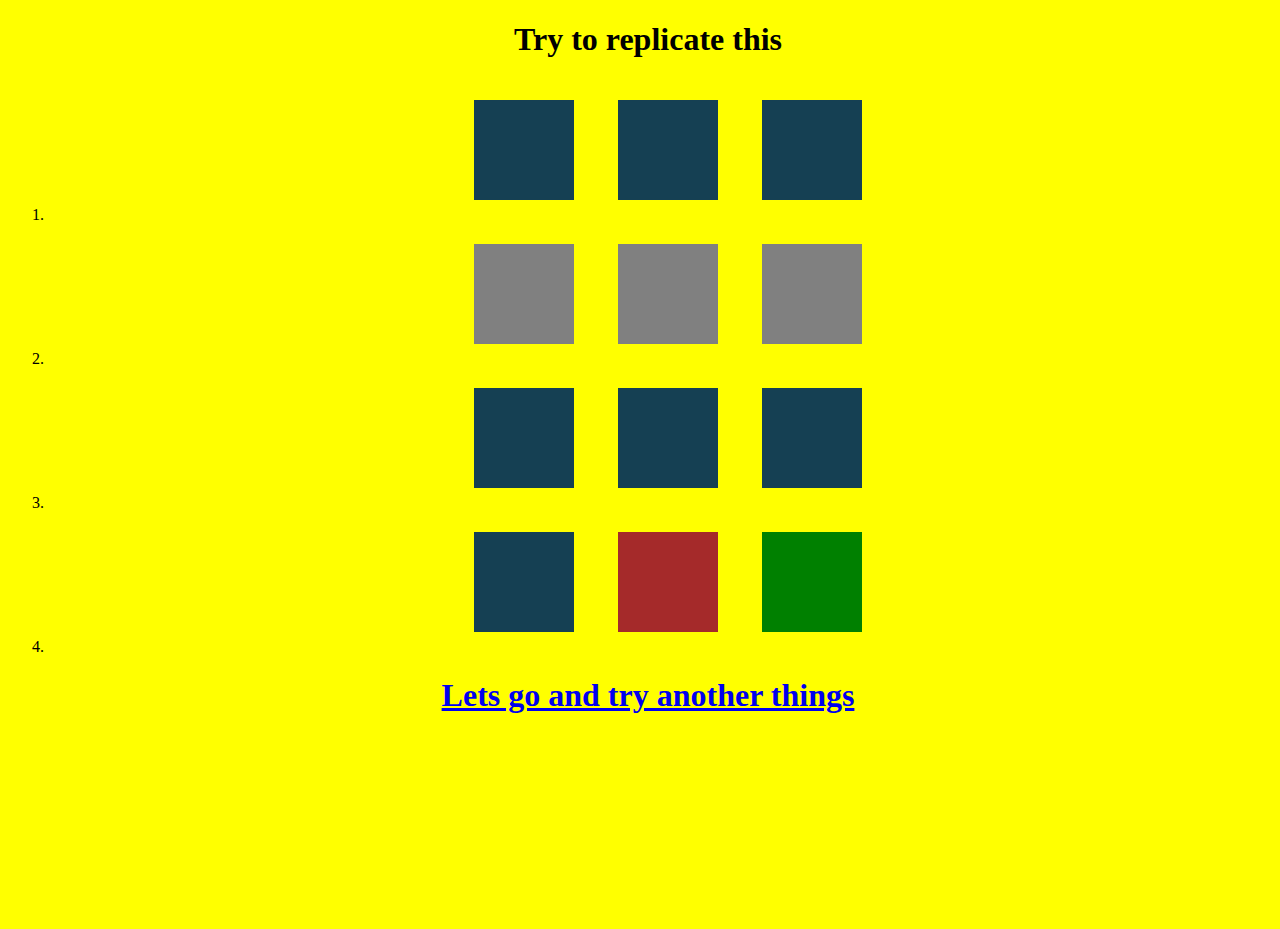
<file: index.html>
<!DOCTYPE html>
<html lang="en">
<head>
    <meta charset="UTF-8">
    <meta http-equiv="X-UA-Compatible" content="IE=edge">
    <meta name="viewport" content="width=device-width, initial-scale=1.0">
    <title>Transformation</title>
    <link rel="stylesheet" href="style.css">
    
</head>
<body>

    <section align="center">

        <p>
            <h1>Try to replicate this</h1>
        </p>

        <ol type="1" align="center">

            <li>
                <div class="one"> </div>
                <div class="one"></div>
                <div class="one"></div> <br>
            </li>
            <li>
                <div class="two"></div>
                <div class="two"></div>
                <div class="two"></div><br>
            </li>
            <li>
                <div class="three"></div>
                <div class="three"></div>
                <div class="three"></div> <br>
            </li>
            <li>
                <div class="four-1"></div>
                <div class="four-2"></div>
                <div class="four-3"></div>
            
            </li>
        </ol>
       

    <p class="go">
        <h1>
            <a href="./two.html">Lets go and try another things</a>
        </h1>
    </p>
   
    </section>
     
</body>
</html>
</file>
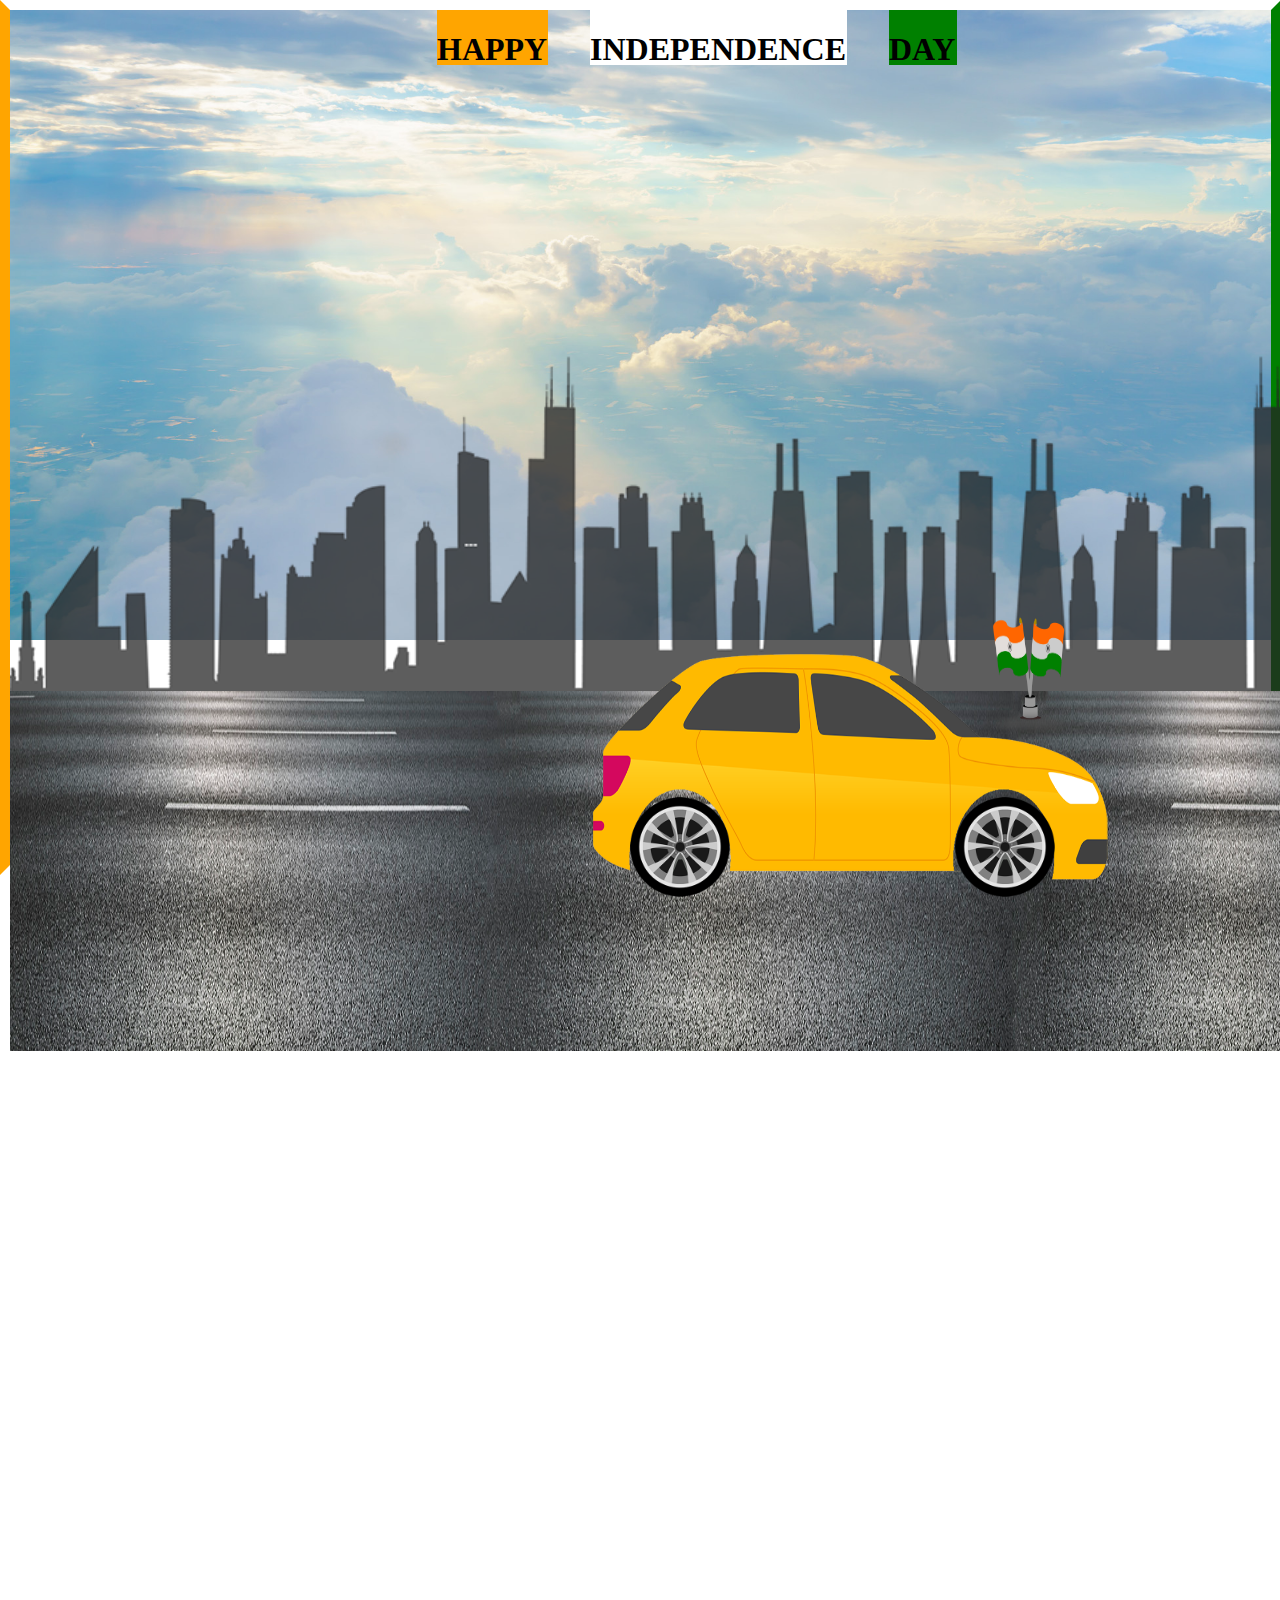
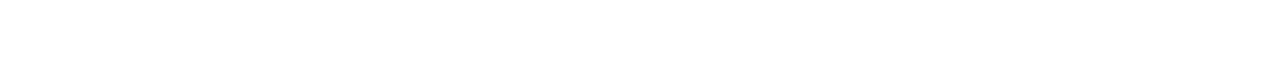
<file: three.html>
<!DOCTYPE html>
<html lang="en">
<head>
    <meta charset="UTF-8">
    <meta http-equiv="X-UA-Compatible" content="IE=edge">
    <meta name="viewport" content="width=device-width, initial-scale=1.0">
    <title>CAR</title>
    <link rel="stylesheet" href="three.css">
</head>
<body>

    <div class="box">

        <div class="o">
            <h1>HAPPY</h1>
        </div>

        <div  class="w">
            <h1>INDEPENDENCE</h1>
        </div>

        <div  class="g">
            <h1>DAY</h1>
        </div>

        
        <img class="img-1" src="./sky.jpg" alt="">
        
        <img class="img-2" src="./city.png" alt="">
        
        <img class="img-3" src="./road.jpg" alt="">
        
        <img class="img-4" src="./car.png" alt="">
        
        <img class="img-5" src="./wheel.png" alt="">
        
        <img class="img-6" src="./wheel.png" alt="">
        
        <img class="img-7" src="./indian-flag-hi.png" alt="">
        
        <img class="img-8" src="./a-sun-cartoon-with-a-long-ray-hi.png" alt="">

</div>

</body>
</html>
</file>
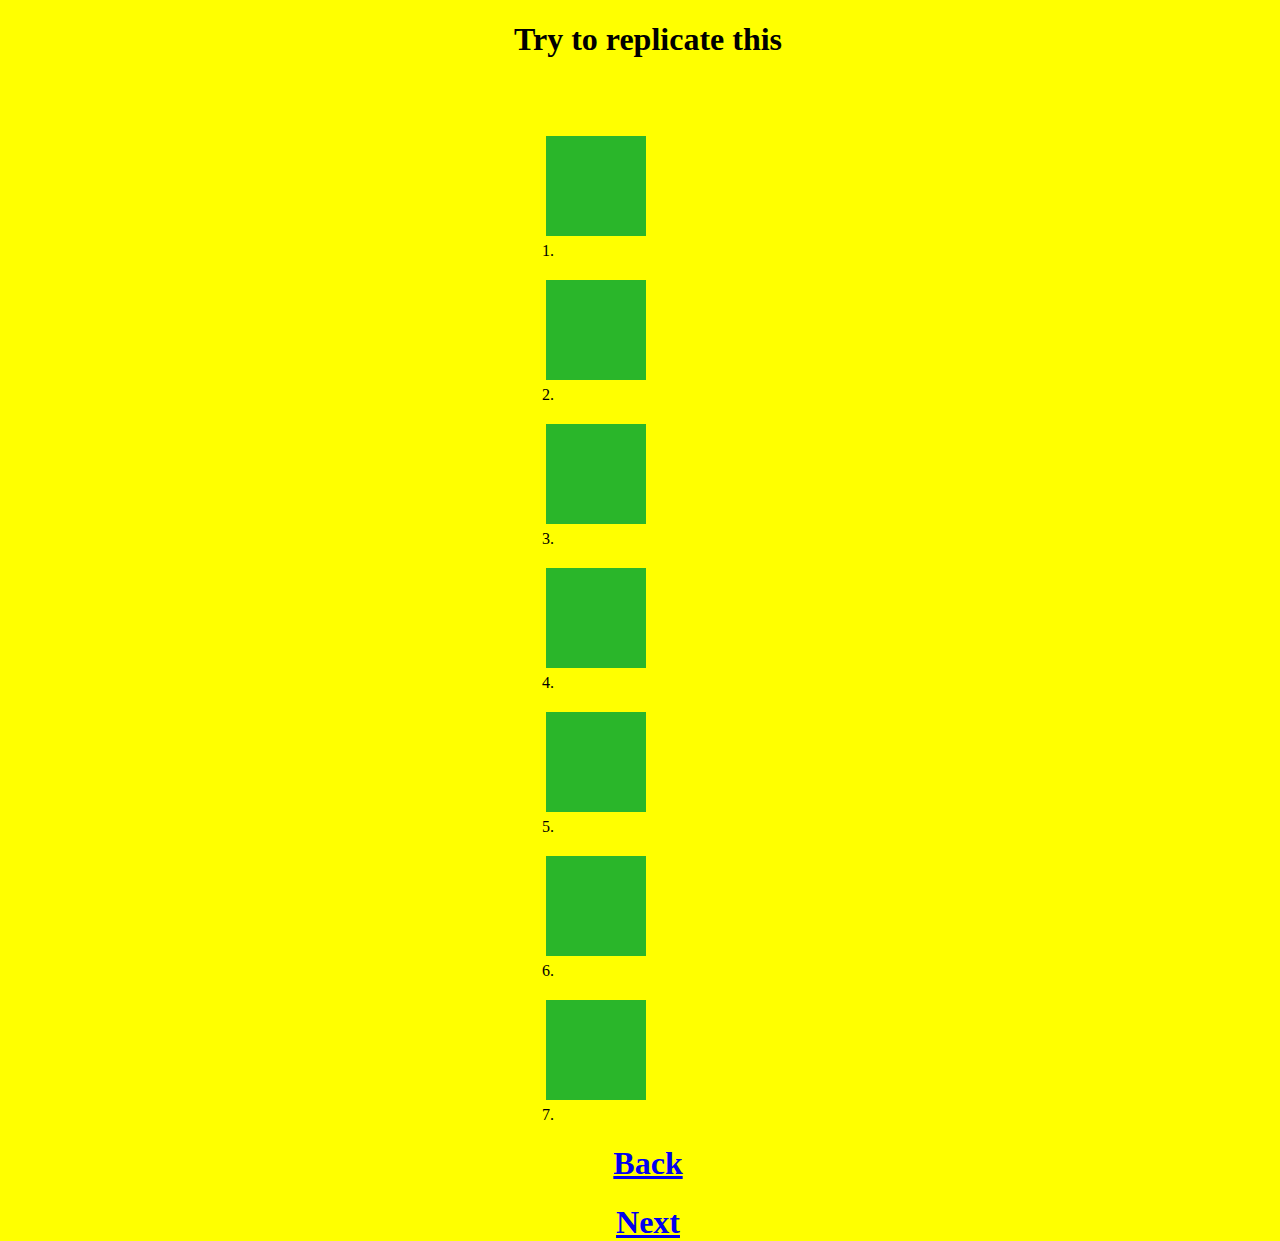
<file: two.html>
<!DOCTYPE html>
<html lang="en">
<head>
    <meta charset="UTF-8">
    <meta http-equiv="X-UA-Compatible" content="IE=edge">
    <meta name="viewport" content="width=device-width, initial-scale=1.0">
    <title>Box</title>
    <link rel="stylesheet" href="two.css">
</head>
<body>

    <section align="center">

        <p>
            <h1>Try to replicate this</h1>
        </p>

        <div class="box0">

            <ol>
              <li><div class="box b1"></div></li>
              <li><div class="box b2"></div></li>
              <li><div class="box b3"></div></li>
              <li><div class="box b3"></div></li>
              <li><div class="box b3"></div></li>
              <li><div class="box b3"></div></li>
              <li><div class="box b3"></div></li>
            </ol>

        </div>
        
          <h1><a href="./index.html">Back</a></h1>
          <h1><a href="three.html">Next</a></h1>

    </section>
   
</body>
</html>
</file>
<file: style.css>
body{
    background-color: yellow;
    width: 100vw;
    height: 100vh;
}

.section{
    width: 50%;
}

div{
    position: relative;
    left: 0px;
    height: 100px;
    width: 100px;
    animation-iteration-count: infinite;
    border: none;
    display: inline-block;
    margin: 20px;
    align-items: center;
    text-align: center;
}

.one{
    background-color: rgb(21, 64, 83);
    animation-duration: 3s;
    animation-name: one;
}

@keyframes one {
    0%{
transform: skewX(-30deg);
    }
    50%{
transform: skewX(30deg);
    }
    100%{
transform: skewX(-30deg);
        }
}

.two{
    background-color: gray;
    animation-duration: 3s;
    animation-name: two;
}

@keyframes two {
    0%{
transform: skewY(-30deg);
    }
    50%{
transform: skewY(30deg);
    }
    100%{
transform: skewY(-30deg);
        }
}

.three{
    background-color: rgb(21, 64, 83);
    animation-duration: 3s;
    animation-name: three;
}

@keyframes three {
    0%{
transform: rotate(-360deg);
    }
    100%{
transform: rotate(360deg);
        }
}

.four-1{
    background-color: rgb(21, 64, 83);
    animation-duration: 2s;
    animation-name: four-1;
    animation-direction: alternate-reverse;
   
}

@keyframes four-1 {
    0%{
        transform: rotateX(55deg);
    }
    100%{
        transform: rotateX(0deg);
    }
}

.four-2{
    background-color: brown;
    animation-duration: 2s;
    animation-name: four-2;
    animation-direction: alternate-reverse;
}

@keyframes four-2 {
    0%{
        transform: rotateY(55deg);
    }
    100%{
        transform: rotateY(0deg);
        }
}

.four-3{
    background-color: green;
    animation-duration: 5s;
    animation-name: four-3;
}

@keyframes four-3 {
    0%{
transform: rotate(0deg);
    }
    50%{
transform: rotate(-180deg);
        }
    100%{
transform: rotate(70deg);
        }
}

.go{
    color: purple;
    
}
</file>
<file: three.css>
body{
    border: 10px solid;
    height: 855px;
    margin: 0%;
    border: 10px solid;
    width: 98.5%;
    border-color: white green white orange;
}

.o{
  color: black;
  background-color: orange;
  height: 55px;
  width: 111px;
  display: inline-block;
  position: absolute;
  left: 437px;
 
}

.w{
  color: black;
  background-color: white;
  height: 55px;
  width: 257px;
  display: inline-block;
  position: absolute;
  left: 590px;
 
}

.g{
  color: black;
  background-color: green;
  height: 55px;
  width: 68px;
  display: inline-block;
  position: absolute;
  left: 889px;
}


.img-1{
    height: 70vh;
    width: 100%;
}

.img-2{
    width: 160%;
    height: 40vh;
    position: relative;
    top: -309px;
    animation: build 5s linear infinite;
    display: block;
}
  
  @keyframes build {
 
    100% {
      transform: translateX(-500px);
    }
  
}

.img-3{
    width: 160%;
    height: 40vh;
    position: relative;
    top: -313px;
    animation: road 5s linear infinite;
    display: block;
}

  @keyframes road {
 
    100% {
      transform: translateX(-500px);
         }
}

.img-4{
    width: 529px;
    height: 301px;
    position: relative;
    left: 576px;
    top: -731px;
    animation: car 1s linear infinite;

}

@keyframes car {
   0%{transform: translateY(-1px);} 
   50%{transform: translateY(1px);}
   100%{transform: translateY(-1px);}
}


.img-5{
    width: 100px;
    height: 100px;
    position: relative;
    left: 87px;
    top: -768px; 
    animation: wheel 1s linear infinite;
}

@keyframes wheel {
  100% {
    transform: rotate(360deg);
       }
}

.img-6{
    width: 100px;
    height: 100px;
    position: relative;
    left: 308px;
    top: -768px;
    animation: wheel 1s linear infinite;
}

@keyframes wheel {
  100% {
    transform: rotate(360deg);
       }

}

.img-7{
    width: 88px;
    height: 122px;
    position: relative;
    left: 236px;
    top: -926px; 
}

.img-8{
    width: 100px;
    height: 100px;
    position: relative;
    top: -1200px;
    right: -560px;
    animation: sun 12s linear infinite;
}

@keyframes sun{
    100%{
        transform: translateX(-300px);
        }
}
</file>
<file: two.css>
body{
    background-color: yellow;
    width: 100vw;
    height: 100vh;
    box-sizing: border-box;
}

.section{
    width: 50%;
}

.h1{
    text-align: center;
}


div{
    position: relative;
    left: -32px;
    height: 100px;
    width: 100px;
    border: none;
    display: inline-block;
    margin: 20px;
    align-items: center;
    text-align: center;
}

.box0{
    position: relative;
    left: -80px;
    
}

.b1{
   
   transition: width 2s;
   
}

.b1:hover{
  width: 300px;
}

.b2{
    transition: all 2s;
   
}

.b2:hover{
    width: 300px;
    height: 300px;
}

.box{
    background-color: rgb(42, 182, 42);
}

.b3{
transition: width 4s;
}

.b3:hover{
    width: 400px;
}
</file>
